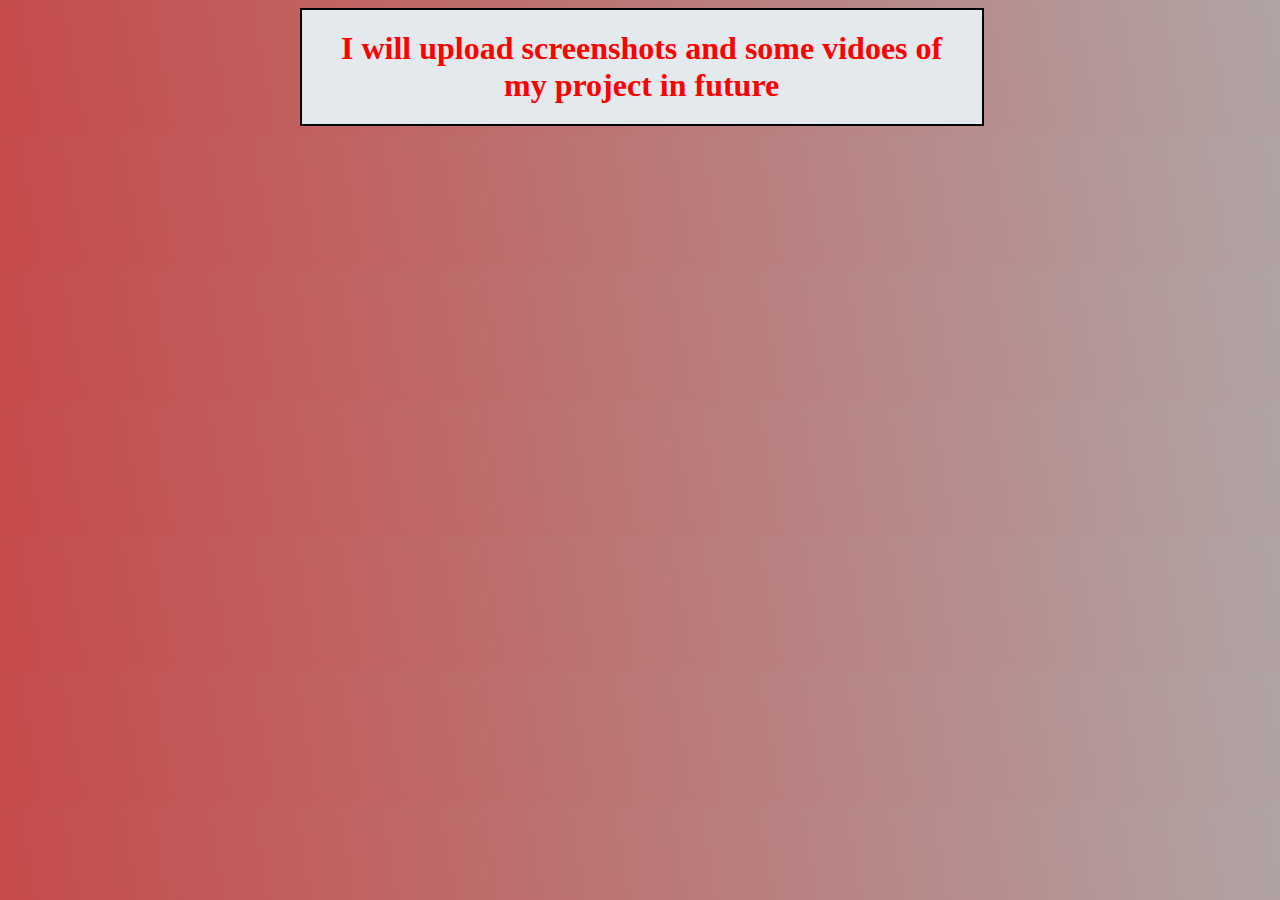
<file: project.html>
<!DOCTYPE html>
<html lang="en">

<head>
    <meta charset="UTF-8">
    <meta name="viewport" content="width=device-width, initial-scale=1.0">
    <title>My projects</title>
    <style>
        body {
            width: 99%;
            background: linear-gradient(80deg, #c64a4a, #b1a4a4);
        }

        h1 {
            /* width: fit-content; */
            color: red;
            border: 2px solid black;
            width: 50vw;
            padding: 20px;
            background-color: #e4e9ee;
            margin: 0 auto;
            text-align: center;
        }
    </style>
</head>

<body>
    <h1>I will upload screenshots and some vidoes of my project in future</h1>
</body>

</html>
</file>
